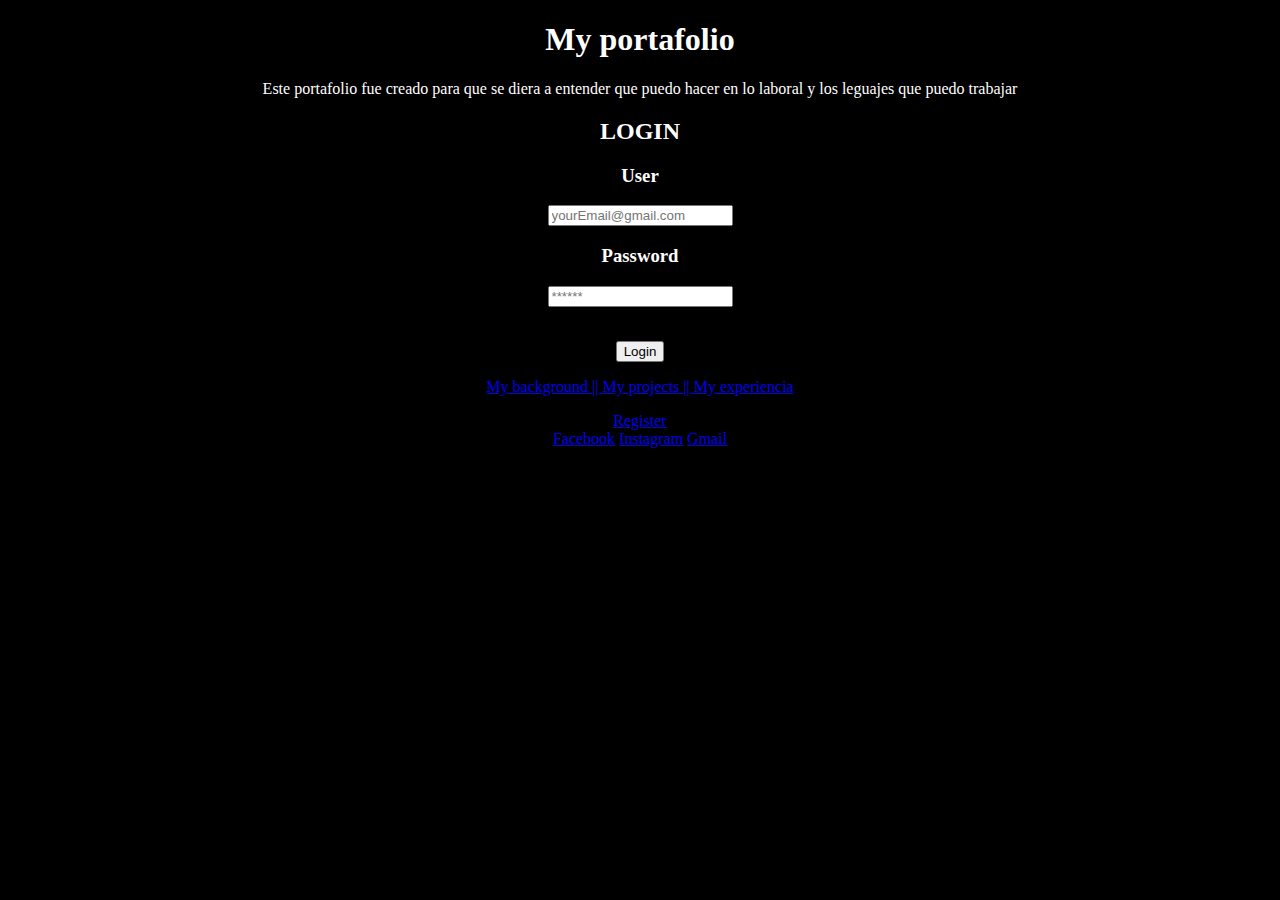
<file: index.html>
<!DOCTYPE html>
<html lang="es">
  <head>
    <meta charset="UTF-8" />
    <meta http-equiv="X-UA-Compatible" content="IE=edge" />
    <meta name="viewport" content="width=device-width, initial-scale=1.0" />
    <link rel="stylesheet" href="front/estilo/stile.css" />
    <title>Document</title>
  </head>

  <body bgcolor="black">
    <font color="#FFFFFF">
      <center>
        <title>My portafolio</title>
      </center>
      <center>
        <h1>My portafolio</h1>
        <p>
          Este portafolio fue creado para que se diera a entender que puedo
          hacer en lo laboral y los leguajes que puedo trabajar
        </p>
      </center>
      <center>
        <form name="login_form" action="" method="">
          <label>
            <h2>LOGIN</h2>
          </label>
          <label>
            <h3>User</h3>
          <input type="text" placeholder="yourEmail@gmail.com" required/>
          <label>
            <h3>Password</h3>
          </label>
          <input type="password" placeholder="******" required/><br /><br />
          <p>
          <button>
            <Login href="WelcomeLogin.html">Login
          </button>
        </form>
      </center>

      <center>
        <a href="My_background.html">My background || </a>
        <a href="My_projects.html">My projects || </a>
        <a href="My_expirience.html">My experiencia</a>
      </center>
      <p></p>
      <center>
        <a href="front/register.html">Register</a>
      </center>
      <center>
        <a href="https://es-la.facebook.com/" target="_blank">Facebook</a>
        <a href="https://www.instagram.com//" target="_blank">Instagram</a>
        <a href="https://gmail.com/" target="_blank">Gmail</a>
      </center>
    </font>
  </body>
</html>
</file>
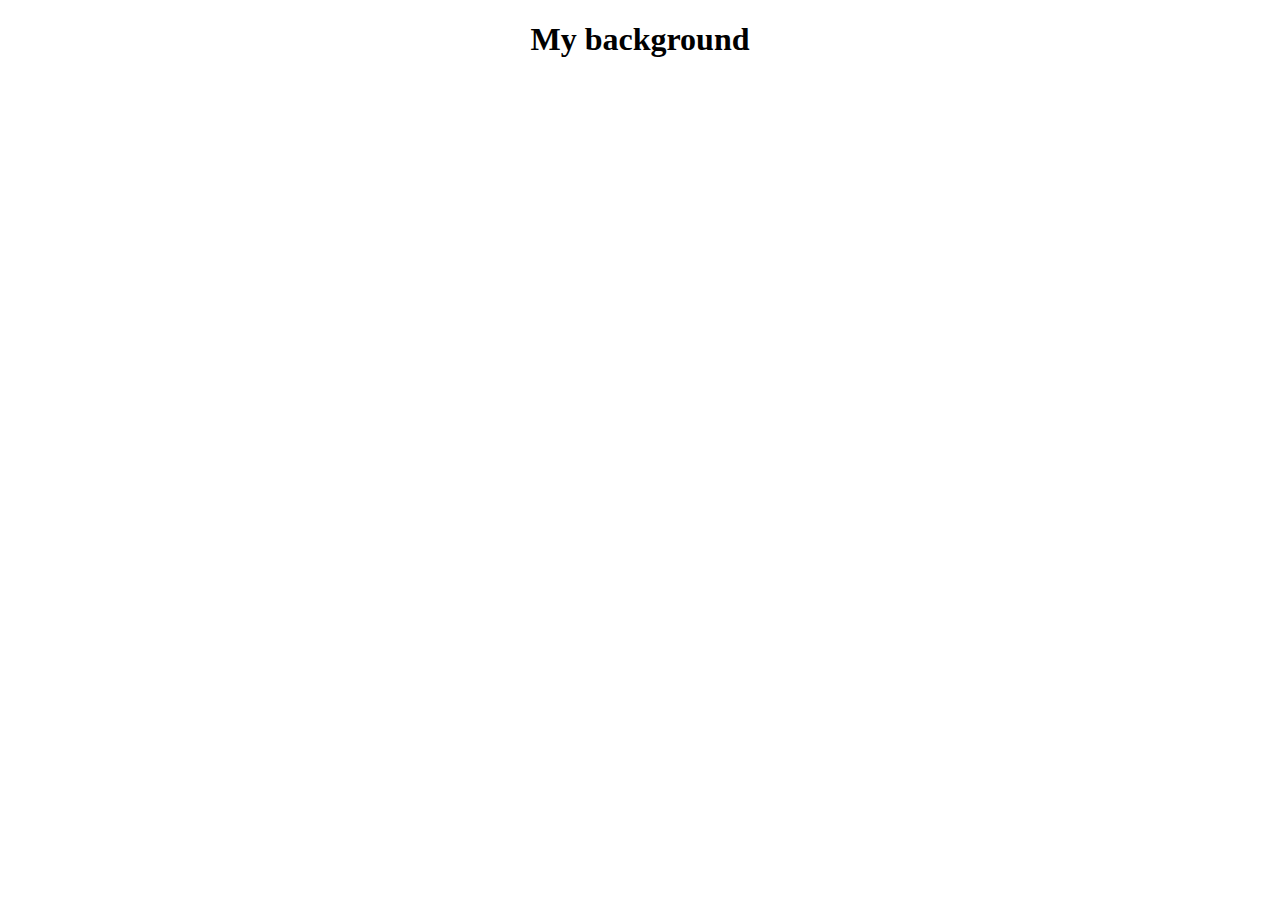
<file: My_background.html>
<!DOCTYPE html>
<html lang="es">
<head>
    <center><h1>My background</h1></center>
    <meta charset="UTF-8">
    <meta http-equiv="X-UA-Compatible" content="IE=edge">
    <meta name="viewport" content="width=device-width, initial-scale=1.0">
    <title>Document</title>
</head>
<body>
    
</body>
</html>
</file>
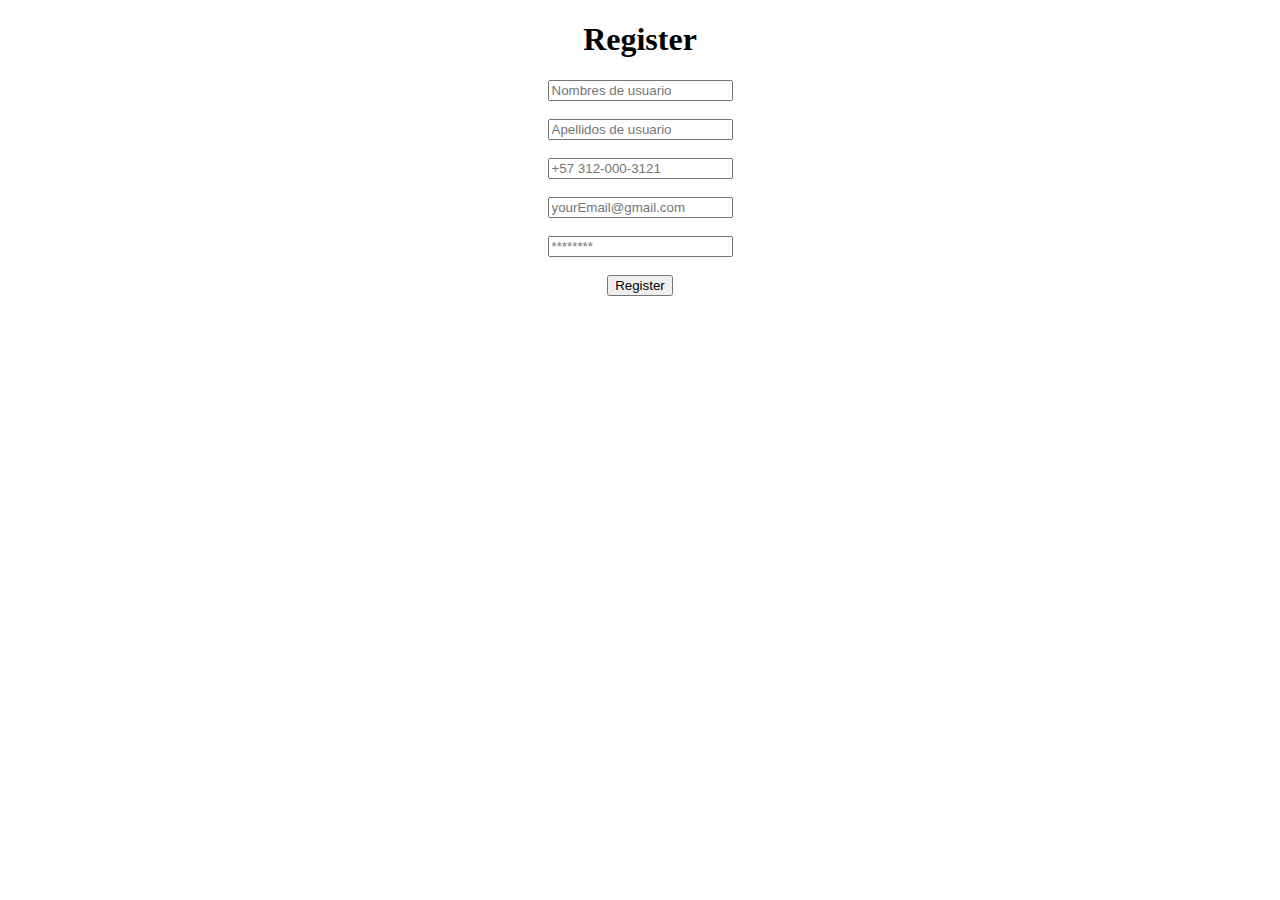
<file: front/register.html>
<!DOCTYPE html>
<html lang="en">
  <head>
    <meta charset="UTF-8" />
    <meta http-equiv="X-UA-Compatible" content="IE=edge" />
    <meta name="viewport" content="width=device-width, initial-scale=1.0" />
    <title>Register</title>
    <link rel="stylesheet" href="estilo/stile.css" />
  </head>

  <body>
    <div>
      <form
        name="Register"
        action="http://localhost/OscarNarvaez.github.io/back/users/create_user.php"
        method="post"
      >
        <center>
          <h1>Register</h1>

          <input
            name="name"
            placeholder="Nombres de usuario"
            type="text"
            required
          /><br /><br />
          <input
            name="name2"
            placeholder="Apellidos de usuario"
            type="text"
            required
          /><br /><br />
          <input
            name="númber"
            placeholder="+57 312-000-3121"
            type="text"
            required
          /><br /><br />
          <input
            name="email"
            placeholder="yourEmail@gmail.com"
            type="email"
            required
          /><br /><br />
          <input
            name="password"
            placeholder="********"
            type="password"
            required
          /><br /><br />
          <button>Register</button>
        </center>
      </form>
    </div>
  </body>
</html>
</file>
<file: front/estilo/stile.css>
input:focus {
  color: #f9f4f4;
  background: #0000007b;
}
</file>
